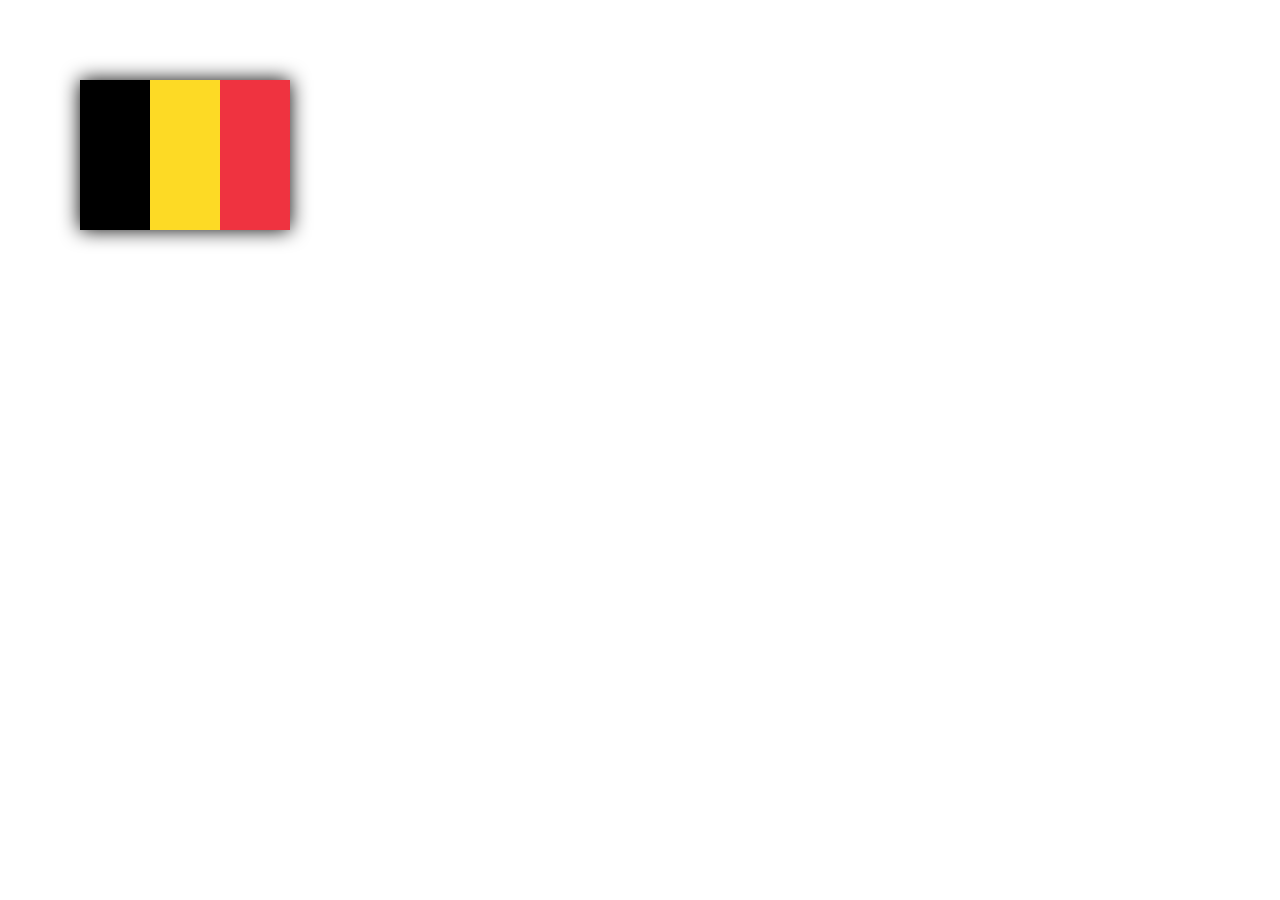
<file: Curso Dibujos CSS/bandera-belgica/index.html>
<!DOCTYPE html>
<html lang="en">
<head>
    <meta charset="UTF-8">
    <meta http-equiv="X-UA-Compatible" content="IE=edge">
    <meta name="viewport" content="width=device-width, initial-scale=1.0">
    <title>Bandera</title>
    <link rel="stylesheet" href="estilos.css">
</head>
<body>

    <div class="bandera"></div>
    
</body>
</html>
</file>
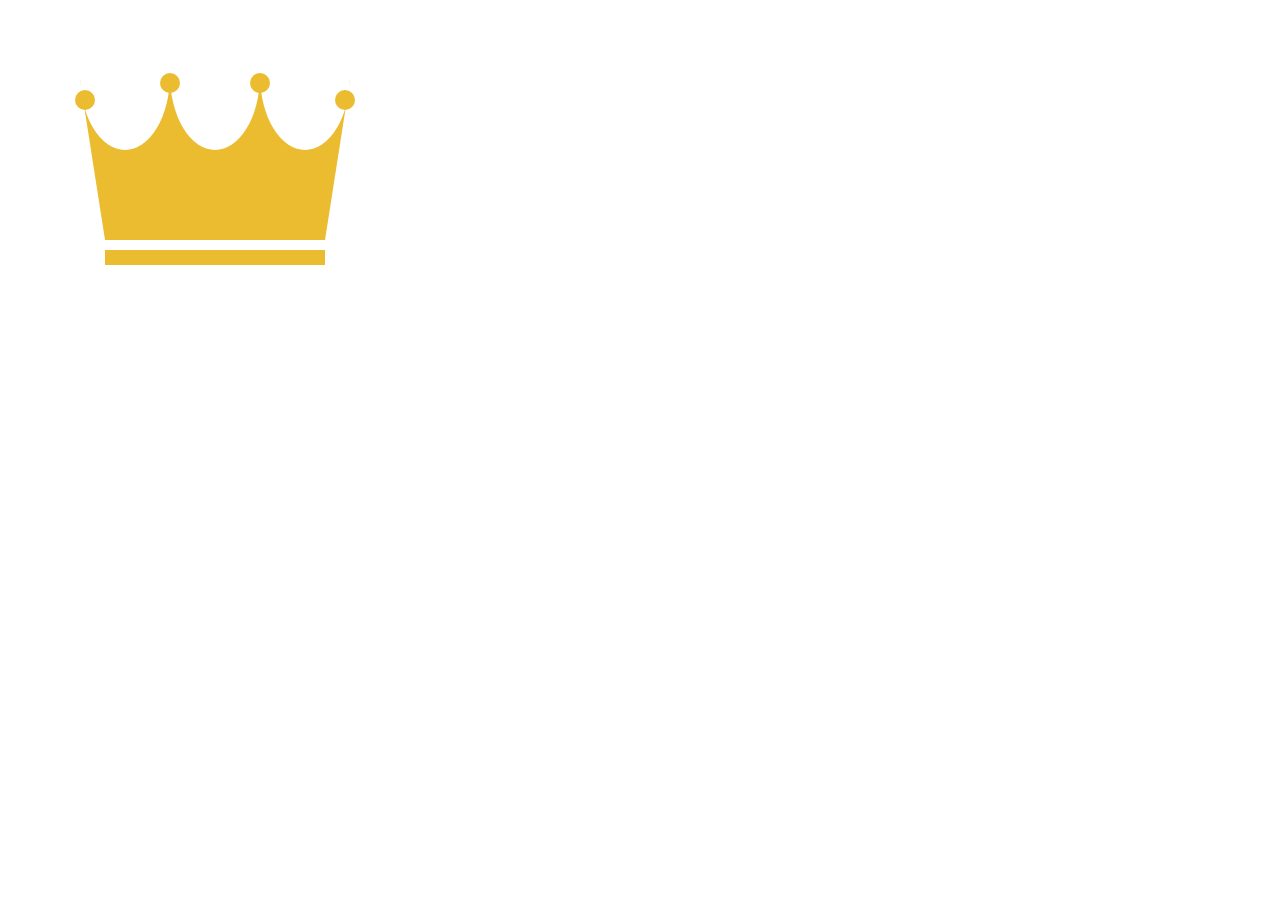
<file: Curso Dibujos CSS/corona/index.html>
<!DOCTYPE html>
<html lang="es">
<head>
    <meta charset="UTF-8">
    <meta http-equiv="X-UA-Compatible" content="IE=edge">
    <meta name="viewport" content="width=device-width, initial-scale=1.0">
    <title>Crown</title>
    <link rel="stylesheet" href="estilos.css">
</head>
<body>

    <div class="crown">
        <div class="peaks"></div>
        <div class="base"></div>
        <div class="circles"></div>
    </div>
    
</body>
</html>
</file>
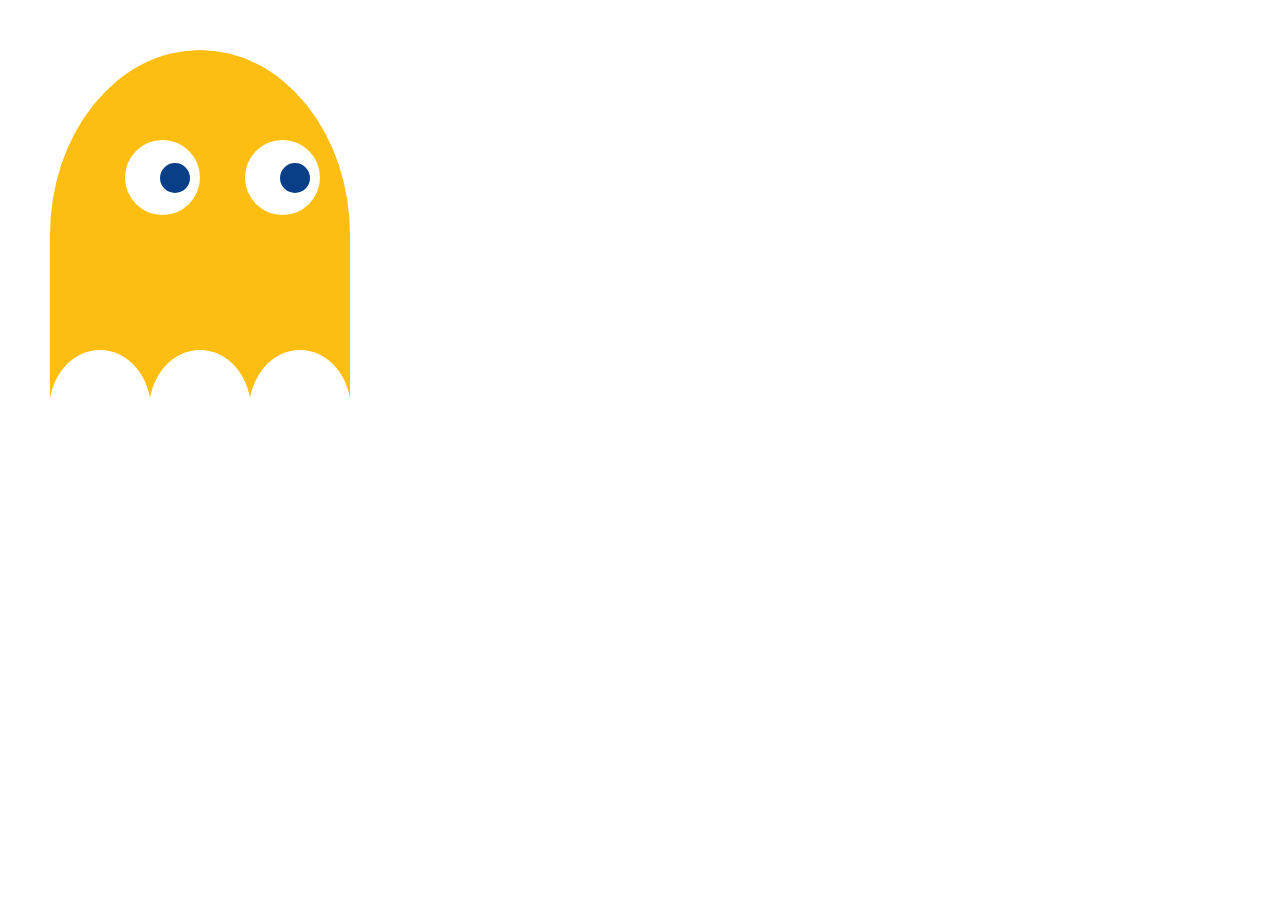
<file: Curso Dibujos CSS/fantasma/index.html>
<!DOCTYPE html>
<html lang="es">
<head>
    <meta charset="UTF-8">
    <meta http-equiv="X-UA-Compatible" content="IE=edge">
    <meta name="viewport" content="width=device-width, initial-scale=1.0">
    <title>Ghost</title>
    <link rel="stylesheet" href="estilos.css">
</head>
<body>

    <div class="ghost">
        <div class="eye"></div>
        <div class="footer"></div>
    </div>
    
</body>
</html>
</file>
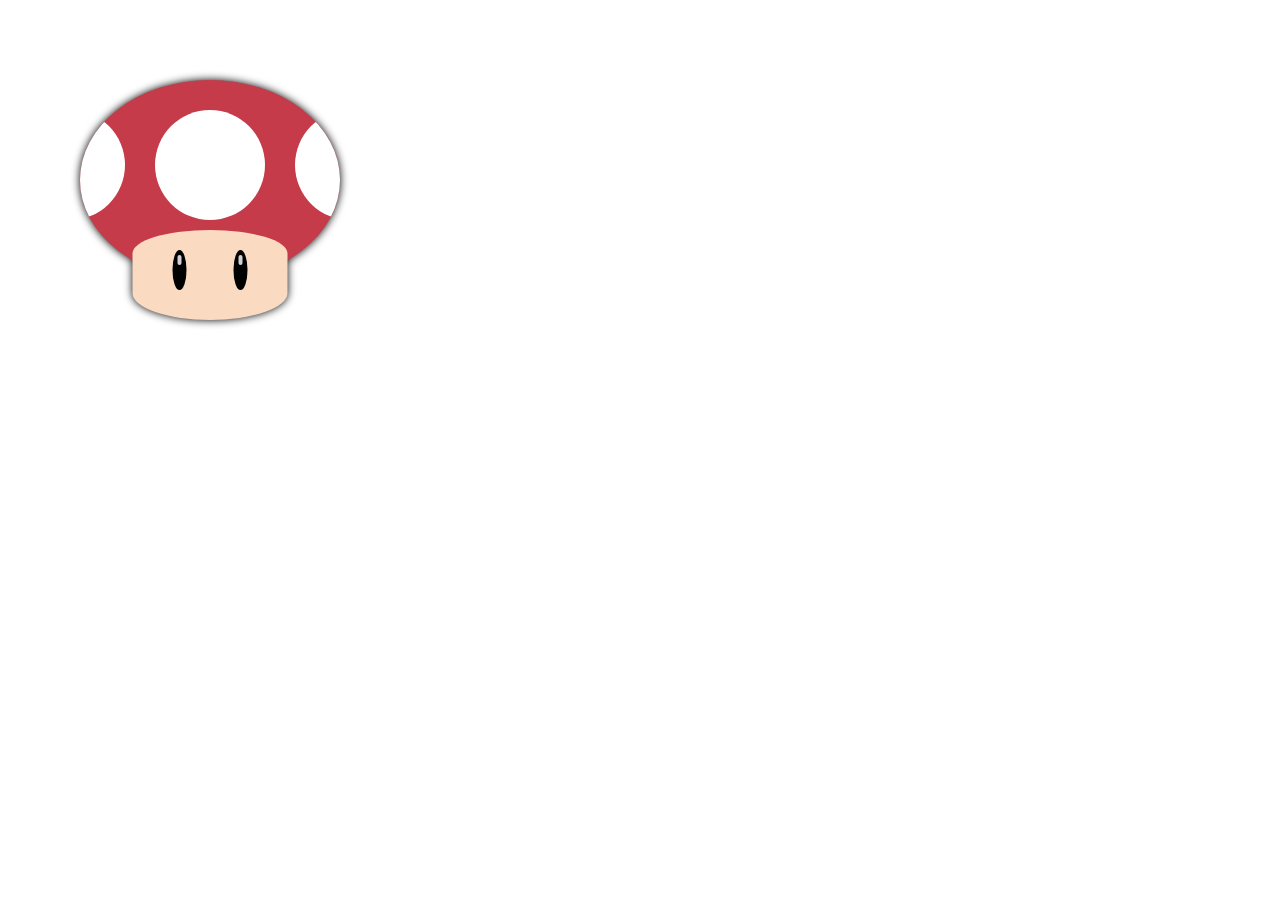
<file: Curso Dibujos CSS/fungus/index.html>
<!DOCTYPE html>
<html lang="en">
<head>
    <meta charset="UTF-8">
    <meta http-equiv="X-UA-Compatible" content="IE=edge">
    <meta name="viewport" content="width=device-width, initial-scale=1.0">
    <title>Fungus</title>
    <link rel="stylesheet" href="estilos.css">
</head>
<body>

    <div class="fungus">
        <div class="head"></div>

        <div class="face">
            <div class="eye"></div>
        </div>
    </div>
    
</body>
</html>
</file>
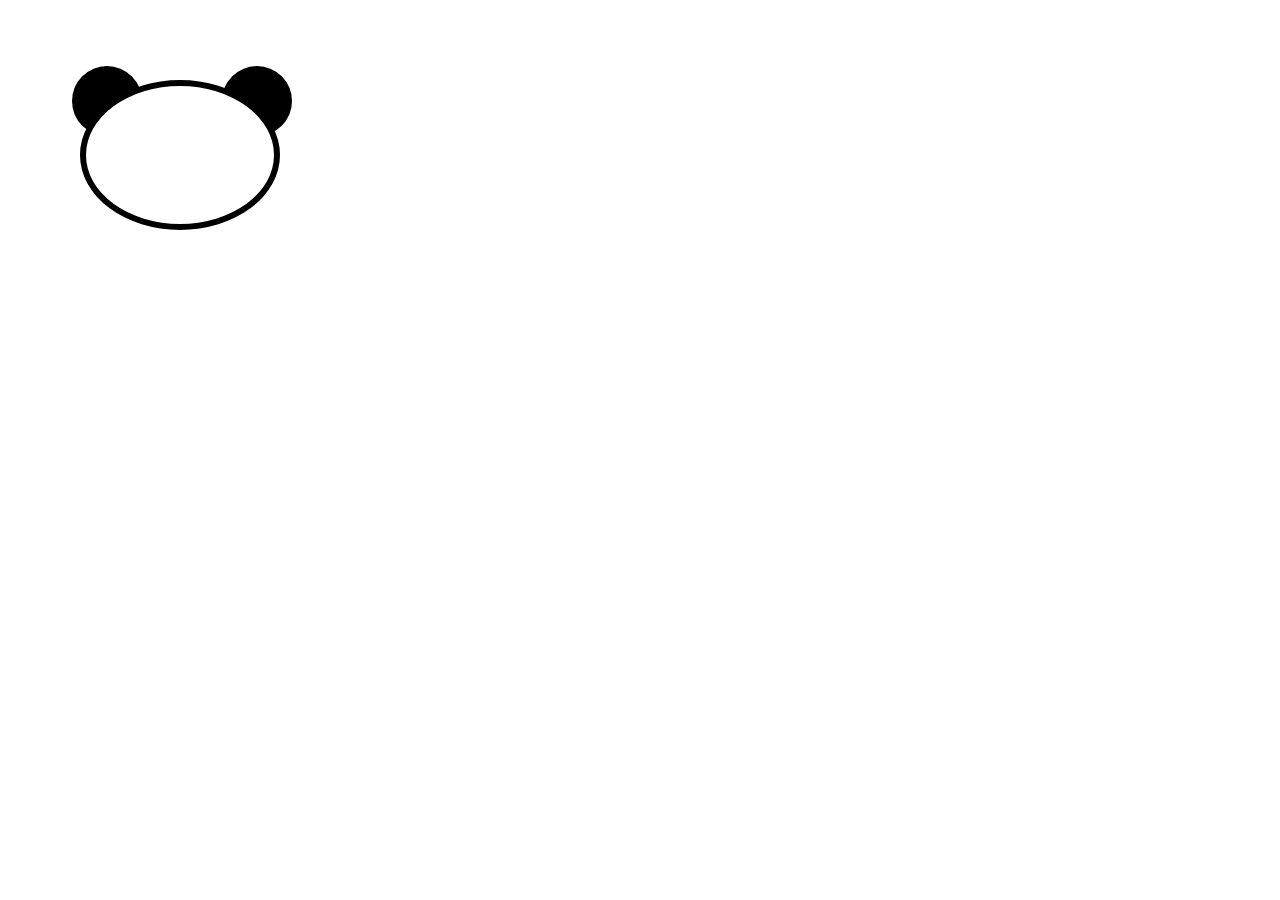
<file: Curso Dibujos CSS/inspector/index.html>
<!DOCTYPE html>
<html lang="en">
<head>
    <meta charset="UTF-8">
    <meta http-equiv="X-UA-Compatible" content="IE=edge">
    <meta name="viewport" content="width=device-width, initial-scale=1.0">
    <title>Panda</title>
    <link rel="stylesheet" href="estilos.css">
</head>
<body>

    <div class="panda">
        <div class="ears"></div>

        <!-- <div class="eyes">
            <div class="pupil"></div>
        </div>

        <div class="eyes eyes-r">
            <div class="pupil"></div>
        </div>

        <div class="nose"></div> -->

    </div>
    
</body>
</html>
</file>
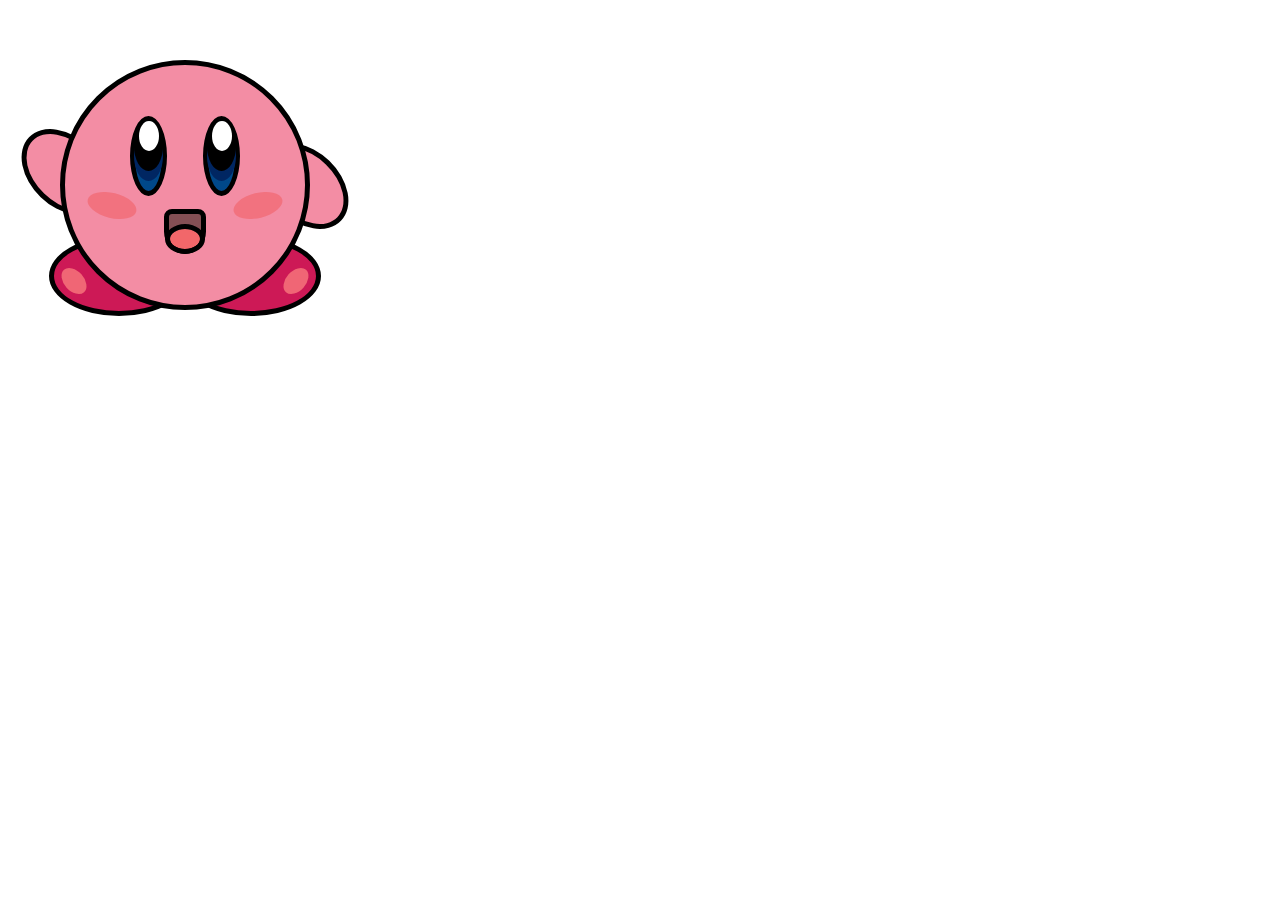
<file: Curso Dibujos CSS/kirby/index.html>
<!DOCTYPE html>
<html lang="en">
<head>
    <meta charset="UTF-8">
    <meta http-equiv="X-UA-Compatible" content="IE=edge">
    <meta name="viewport" content="width=device-width, initial-scale=1.0">
    <title>Kirby</title>
    <link rel="stylesheet" href="estilos.css">
</head>
<body>

   <div class="kirby">

        <div class="eye">
            <div class="pupil"></div>
        </div>

        <div class="eye eye-r">
            <div class="pupil"></div>
        </div>

        <div class="blush"></div>
        <div class="blush blush-r"></div>

        <div class="mouth"></div>

        <div class="arm"></div>
        <div class="arm arm-r"></div>


        <div class="shoes"></div>
        <div class="shoes shoes-r"></div>
   </div>
    
</body>
</html>
</file>
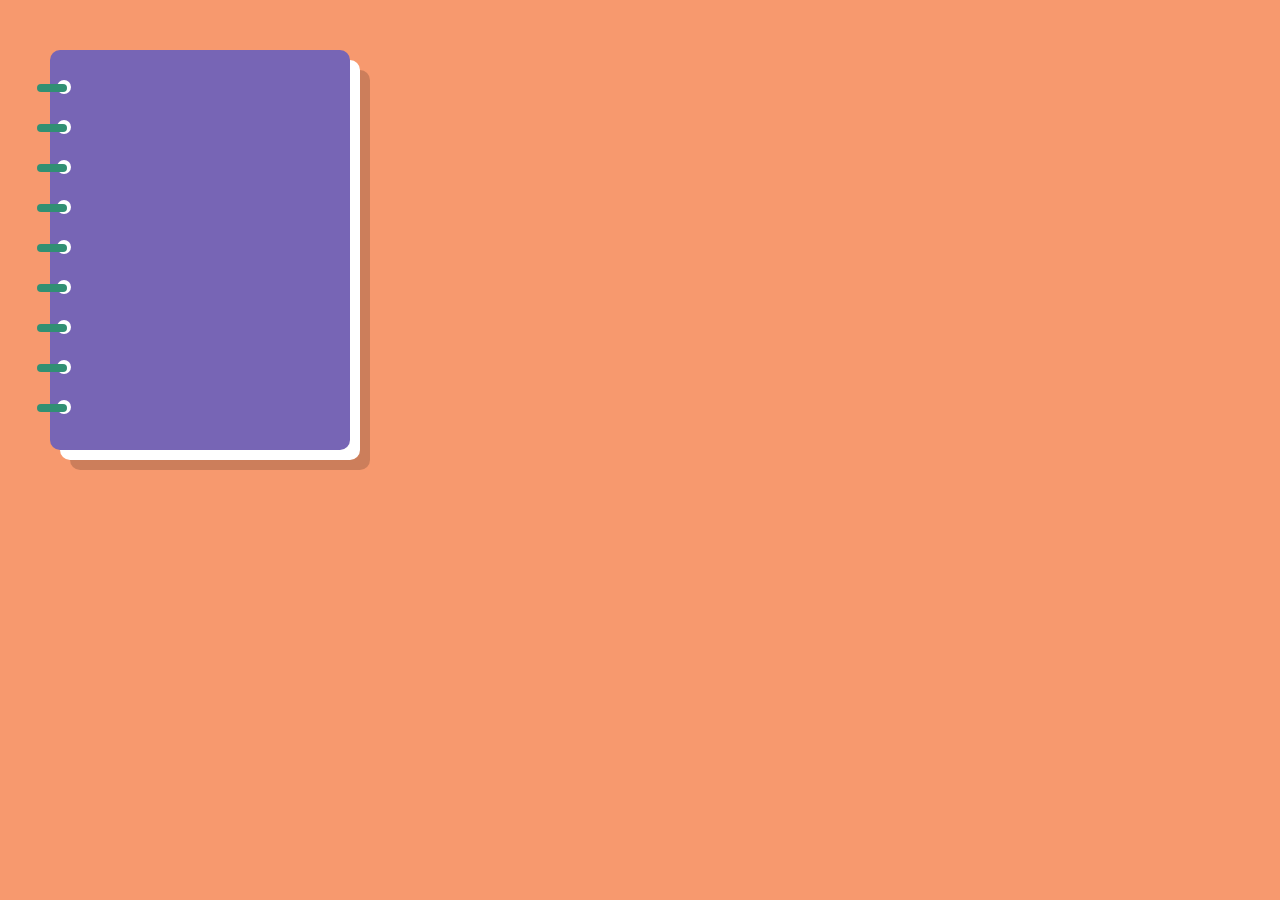
<file: Curso Dibujos CSS/libreta/index.html>
<!DOCTYPE html>
<html lang="en">
<head>
    <meta charset="UTF-8">
    <meta http-equiv="X-UA-Compatible" content="IE=edge">
    <meta name="viewport" content="width=device-width, initial-scale=1.0">
    <title>Libreta</title>
    <link rel="stylesheet" href="estilos.css">
</head>
<body>

    <div class="book">
        <div class="circles">
            <div class="line"></div>
        </div>
    </div>
    
</body>
</html>
</file>
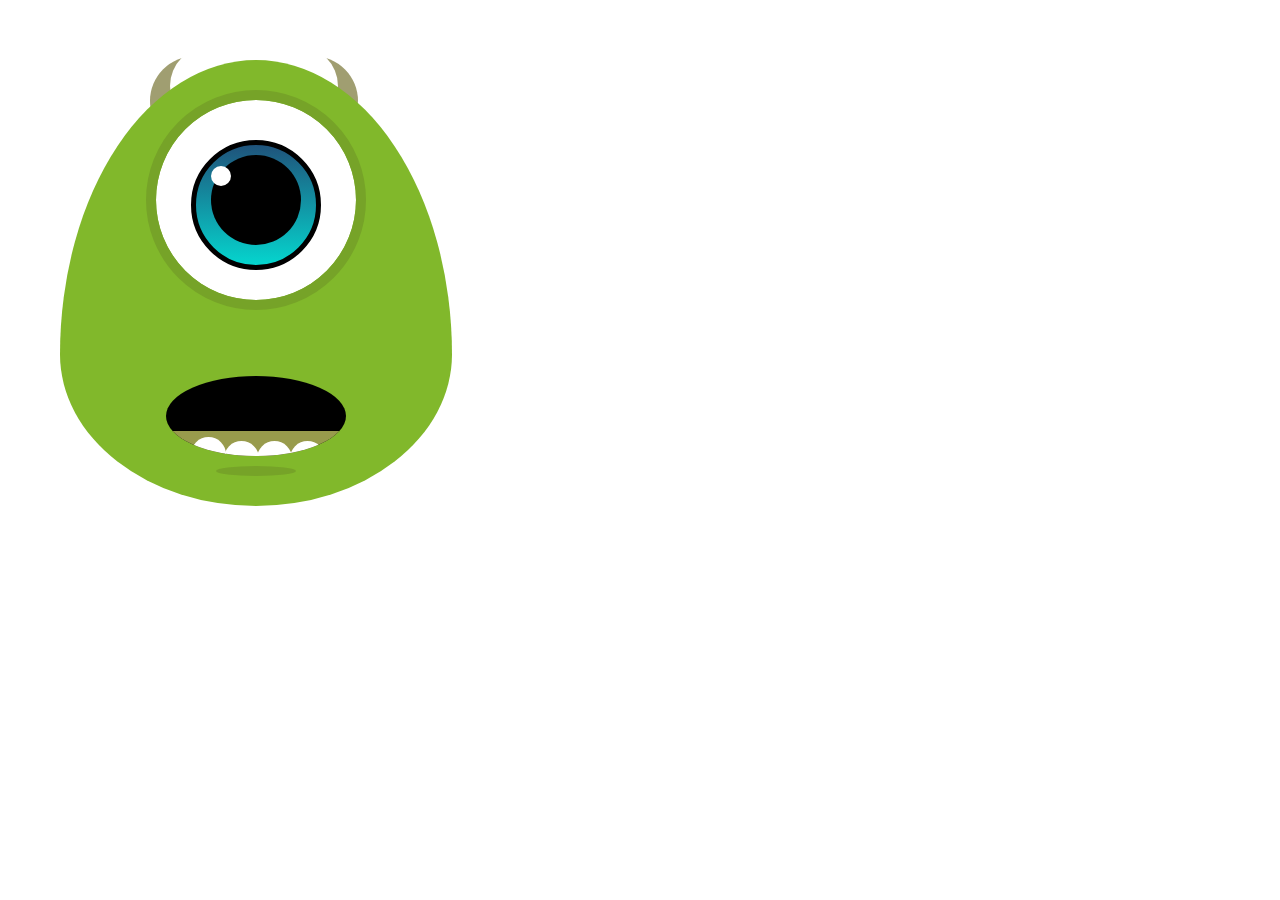
<file: Curso Dibujos CSS/mike/index.html>
<!DOCTYPE html>
<html lang="es">
<head>
    <meta charset="UTF-8">
    <meta http-equiv="X-UA-Compatible" content="IE=edge">
    <meta name="viewport" content="width=device-width, initial-scale=1.0">
    <title>Mike</title>
    <link rel="stylesheet" href="estilos.css">
</head>
<body>

    <div class="mike">

        <div class="ear"></div>
        <div class="ear ear-r"></div>

        <div class="eye">
            <div class="pupil"></div>
        </div>

        <div class="mouth">
            <div class="teeth"></div>
        </div>

    </div>
    
    
</body>
</html>
</file>
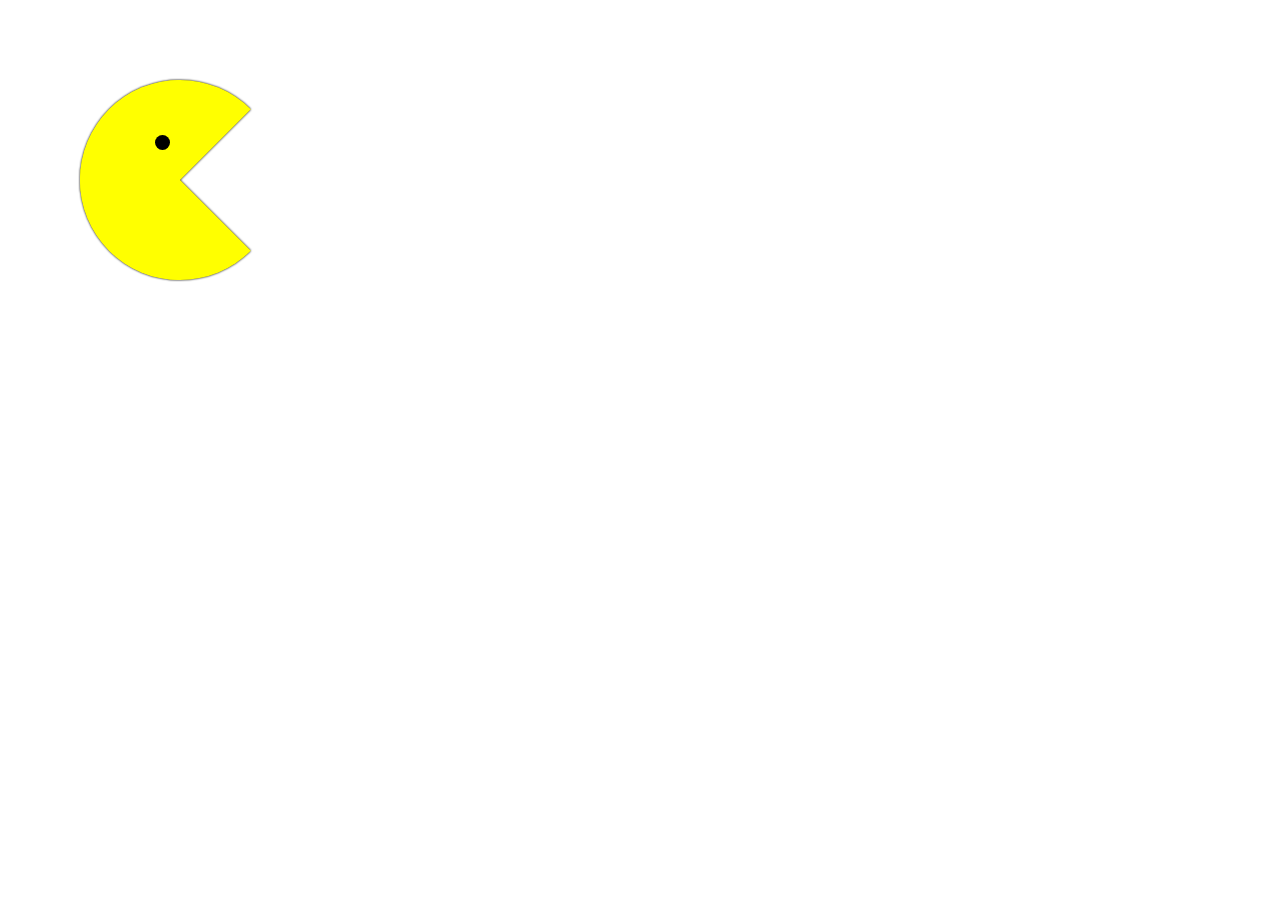
<file: Curso Dibujos CSS/pacman/index.html>
<!DOCTYPE html>
<html lang="en">
<head>
    <meta charset="UTF-8">
    <meta http-equiv="X-UA-Compatible" content="IE=edge">
    <meta name="viewport" content="width=device-width, initial-scale=1.0">
    <title>Pacman</title>
    <link rel="stylesheet" href="estilos.css">
</head>
<body>

    <div class="pacman"></div>
    
</body>
</html>
</file>
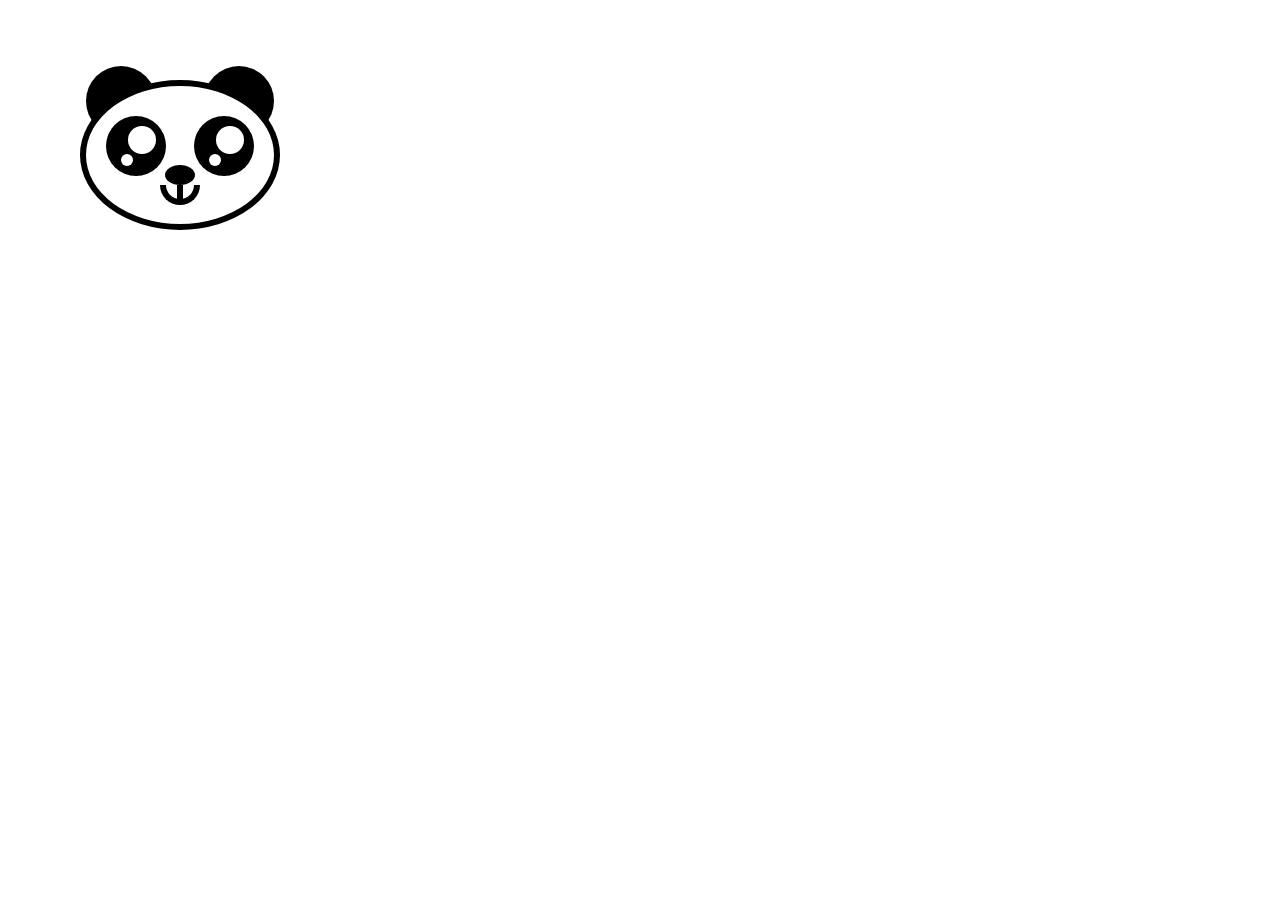
<file: Curso Dibujos CSS/panda/index.html>
<!DOCTYPE html>
<html lang="en">
<head>
    <meta charset="UTF-8">
    <meta http-equiv="X-UA-Compatible" content="IE=edge">
    <meta name="viewport" content="width=device-width, initial-scale=1.0">
    <title>Panda</title>
    <link rel="stylesheet" href="estilos.css">
</head>
<body>

    <div class="panda">
        <div class="ears"></div>

        <div class="eyes">
            <div class="pupil"></div>
        </div>

        <div class="eyes eyes-r">
            <div class="pupil"></div>
        </div>

        <div class="nose"></div>

    </div>
    
</body>
</html>
</file>
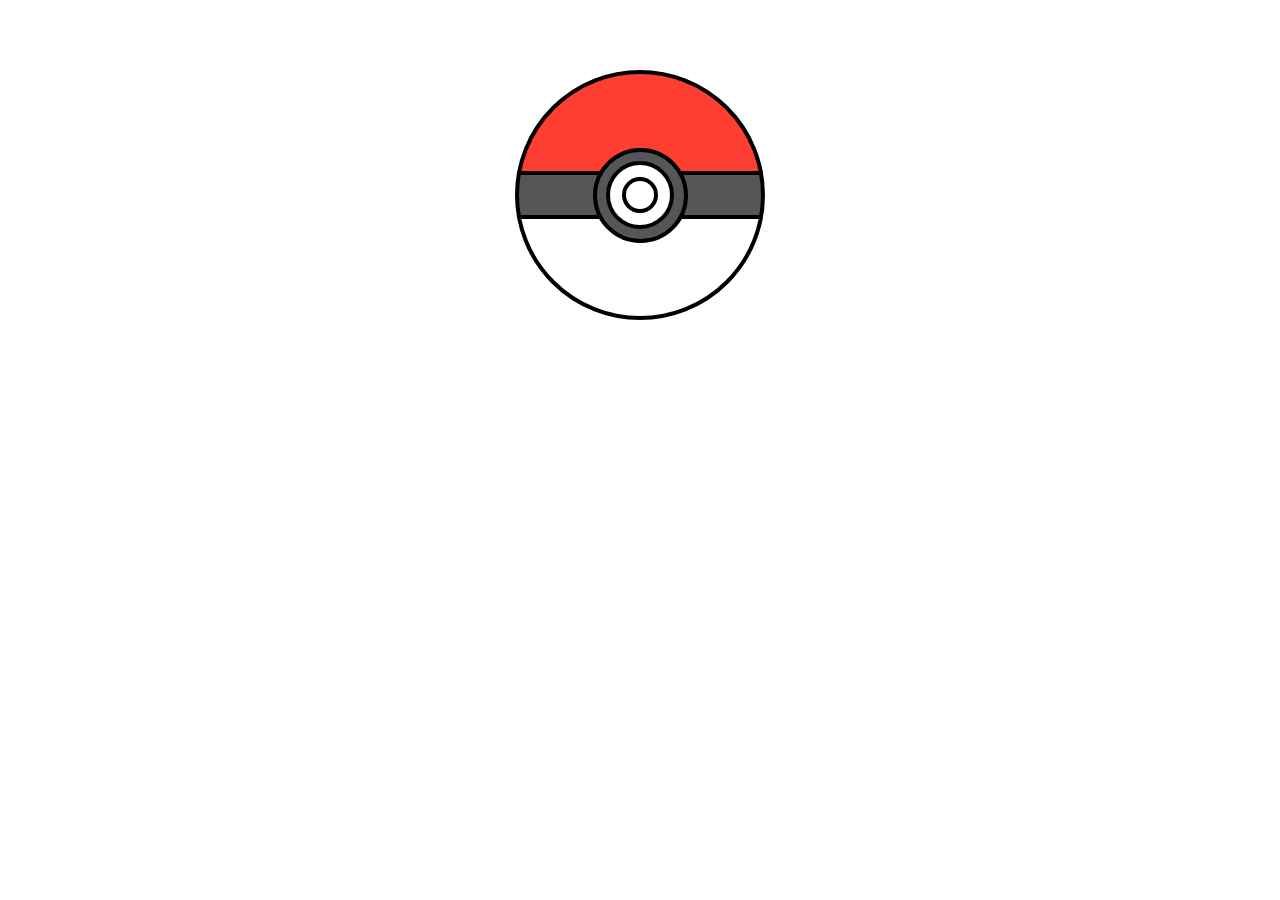
<file: Curso Dibujos CSS/pokebola/index.html>
<!DOCTYPE html>
<html lang="es">
<head>
    <meta charset="UTF-8">
    <meta http-equiv="X-UA-Compatible" content="IE=edge">
    <meta name="viewport" content="width=device-width, initial-scale=1.0">
    <title>Pokebola</title>
    <link rel="stylesheet" href="estilos.css">
</head>
<body>

    <div class="pokebola">
        <div class="line"></div>
        <div class="circle"></div>
    </div>
    
</body>
</html>
</file>
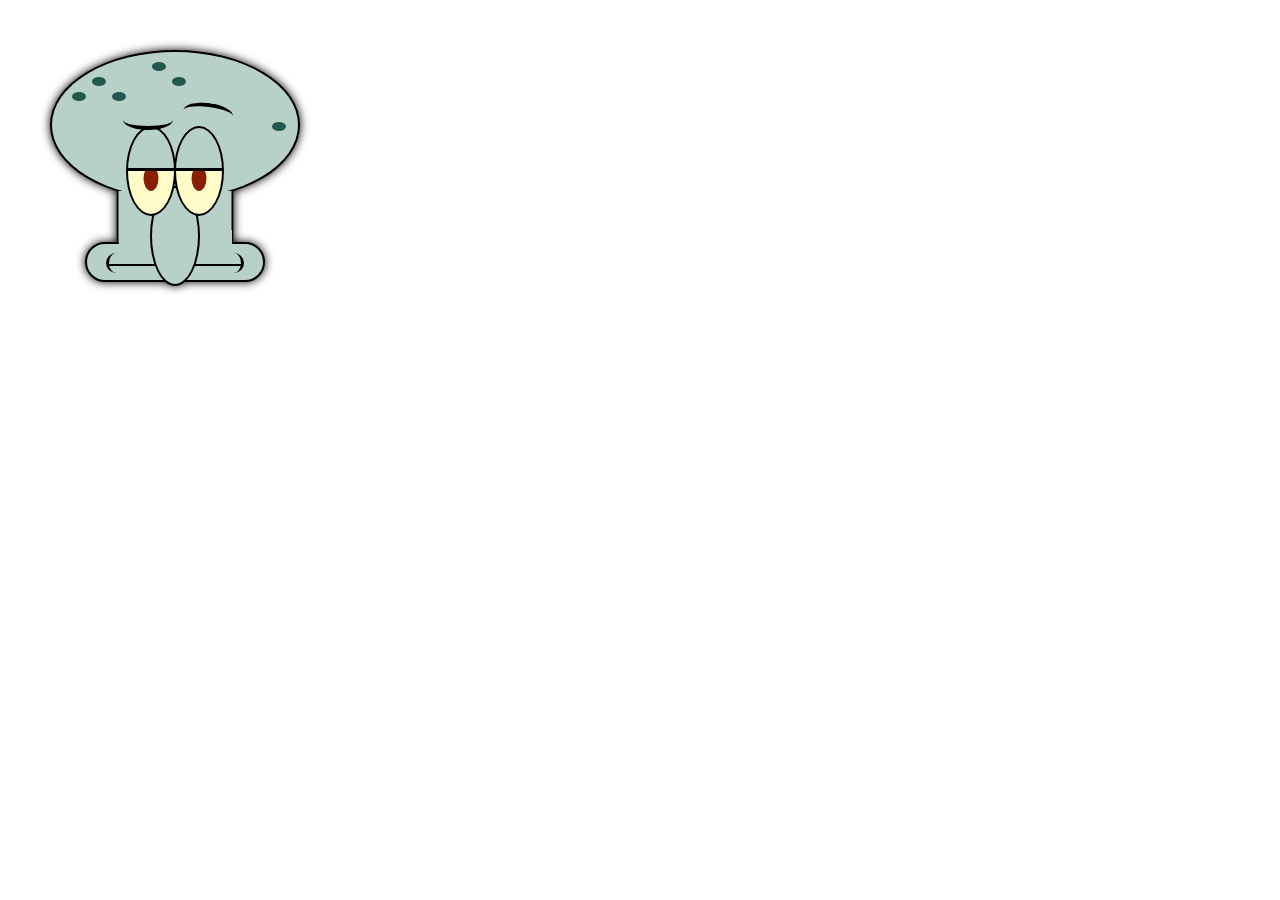
<file: Curso Dibujos CSS/squidward/index.html>
<!DOCTYPE html>
<html lang="es">
<head>
    <meta charset="UTF-8">
    <meta http-equiv="X-UA-Compatible" content="IE=edge">
    <meta name="viewport" content="width=device-width, initial-scale=1.0">
    <title>Squidward</title>
    <link rel="stylesheet" href="estilos.css">
</head>
<body>

    <div class="squidward">
        <div class="head">

            <div class="hair"></div>

            <div class="eyebrow"></div>
            <div class="eyebrow eyebrow-r"></div>

            <div class="eye"></div>
            <div class="eye eye-r"></div>

            <div class="nose"></div>

            <div class="mouth">
                <div class="mouth-end"></div>
                <div class="mouth-end mouth-end-r"></div>
            </div>

        </div>
    </div>
    
</body>
</html>
</file>
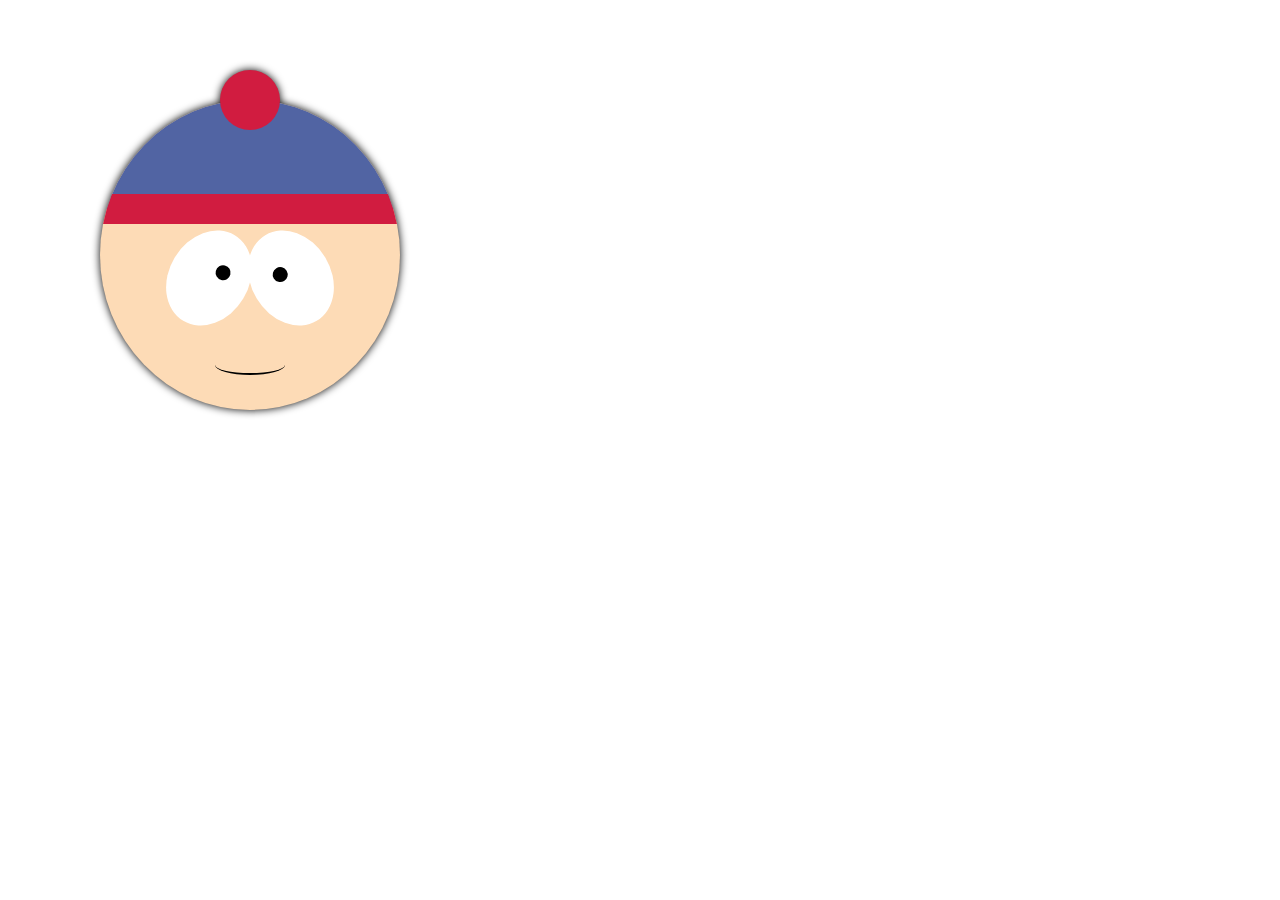
<file: Curso Dibujos CSS/stan/index.html>
<!DOCTYPE html>
<html lang="es">
<head>
    <meta charset="UTF-8">
    <meta http-equiv="X-UA-Compatible" content="IE=edge">
    <meta name="viewport" content="width=device-width, initial-scale=1.0">
    <title>Stan</title>
    <link rel="stylesheet" href="estilos.css">
</head>
<body>

    <div class="stan">
        <div class="head">
            <div class="cap"></div>

            <div class="eye"></div>
            <div class="eye eye-r"></div>

            <div class="mouth"></div>
        </div>
    </div>
    
</body>
</html>
</file>
<file: Curso Dibujos CSS/bandera-belgica/estilos.css>
*{
    margin: 0;
    box-sizing: border-box;
}

.bandera{
    width: 70px;
    height: 150px;
    background-color: black;
    margin: 80px;
    box-shadow: 70px 0 #fdda25, 140px 0 #ef3340;
    filter: drop-shadow(0 0 1px);
    -webkit-filter: drop-shadow(0 0 10px);
}
</file>
<file: Curso Dibujos CSS/corona/estilos.css>
*, ::after, ::before{
    margin: 0;
    box-sizing: border-box;
}

.crown{
    margin: 80px;
    width: 270px;
    border-top: 160px solid #EBBB30;
    border-left: 25px solid transparent;
    border-right: 25px solid transparent;
    position: relative;
}

.peaks{
    position: absolute;
    top: -240px;
    left: -25px;
    width: 90px;
    height: 150px;
    background-color: #fff;
    color: #fff;
    border-radius: 50%;
    box-shadow: 90px 0, 180px 0;
}

.base{
    position: absolute;
    bottom: -25px;
    width: 100%;
    height: 15px;
    background-color: #EBBB30;
    
}

.circles{
    position: absolute;
    top: -150px;
    left: -30px;
    width: 20px;
    height: 20px;
    background-color: #EBBB30;
    color:#EBBB30 ;
    border-radius: 50%;
    box-shadow: 85px -17px, 175px -17px, 260px 0;
}
</file>
<file: Curso Dibujos CSS/fantasma/estilos.css>
*{
    margin: 0;
    box-sizing: border-box;
}

.ghost{
    margin: 50px;
    width: 300px;
    height: 370px;
    background-color: #FEBD11;
    border-radius: 50% 50% 10px 10px;

    position: relative;
}

.eye{
    position: absolute;
    top: 90px;
    left: 75px;
    width: 75px;
    height: 75px;
    background-color: #fff;
    border-radius: 50%;
    box-shadow: 120px 0 #fff;
}

.eye::before{
    content: "";
    position: absolute;
    top: 50%;
    right: 10px;
    transform: translateY(-50%);
    width: 30px;
    height: 30px;
    border-radius: 50%;
    background-color: #083F88;
    box-shadow: 120px 0 #083F88;
}

.footer{
    position: absolute;
    bottom: -50px;
    left: -1px;
    width: 102px;
    height: 120px;
    background-color: #fff;
    color: #fff;
    border-radius: 50% 50% 0 0;
    box-shadow: 100px 0, 200px 0;
}
</file>
<file: Curso Dibujos CSS/fungus/estilos.css>
*{
    margin: 0;
    box-sizing: border-box;
}

.fungus{
    width: max-content;
    margin: 80px;
    position: relative;
    filter: drop-shadow(0 0 4px);
}

.head{
    width: 260px;
    height: 200px;
    background-color: #C53B4A;
    border-radius: 50%;
    overflow: hidden;
    position: relative;
}

.head::before{
    content: "";
    position: absolute;
    top: 30px;
    left: 50%;
    transform: translate(-50%);
    width: 110px;
    height: 110px;
    border-radius: 50%;
    background-color: #fff;
    box-shadow: 140px 0, -140px 0;
    color: #fff;
}

.face{
    position: absolute;
    bottom: -40px;
    left: 50%;
    transform:translate(-50%) ;
    width: 155px;
    height: 90px;
    background-color: #FADAC1;
    border-radius:  50% 50% 50% 50% / 26% 26% 30% 30%;
}

.eye{
    width: 14px;
    height: 40px;
    background-color: #000;
    border-radius: 50%;
    position: absolute;
    top: 20px;
    left: 40px;
    box-shadow: 61px 0;
}

.eye::before{
    content: "";
    position: absolute;
    left: 5px;
    top: 5px;
    width: 4px;
    height: 10px;
    background-color: #D2CFD6;
    border-radius: 10px;
    box-shadow: 61px 0 #D2CFD6;
}
</file>
<file: Curso Dibujos CSS/inspector/estilos.css>
*, ::after, ::before{
    margin: 0;
    box-sizing: border-box;
}

.panda{

    width: 200px;
    height: 150px;
    border: 6px solid ;
    border-radius: 50%;
    margin: 80px;

    position: relative;
    background-color: #fff;
    display: flex;
    justify-content: center;
    align-items: center;
}

.ears{
    width: 70px;
    height: 70px;
    background-color: #000;
    border-radius: 50%;
    position: absolute;
    top: -20px;
    right: -18px;
    z-index: -1;
    box-shadow: -150px 0px;
}
</file>
<file: Curso Dibujos CSS/kirby/estilos.css>
*{
    margin: 0;
    box-sizing: border-box;
}


.kirby{
    margin: 60px;
    width: 250px;
    height: 250px;
    background-color: #F38DA4;
    border-radius: 50%;
    border: 5px solid ;

    position: relative;
}

.eye{
    position: absolute;
    top: 51px;
    left: 65px;
    width: 37px;
    height: 80px;
    background-color: #004889;
    border-radius: 50%;
    border: 5px solid;
}

.eye-r{
    left: initial;
    right: 65px;
}

.pupil{
    position: absolute;
    border-radius: 50%;
    left: -1px;
    right: -1px;
    top: 0;
    bottom: 20px;
    background-color: #000;
    box-shadow: 0 10px #002662;
}

.pupil::before{
    content: "";
    position: absolute;
    left: 50%;
    transform: translate(-50%);
    width: 20px;
    height: 30px;
    border-radius: 50%;
    background-color: #fff;
}

.blush{
    position: absolute;
    top: 128px;
    left: 22px;
    width: 50px;
    height: 25px;
    background-color: #F2727F;
    border-radius: 50%;
    transform: rotate(14deg);
}

.blush-r{
    left: initial;
    right: 22px;
    transform: rotate(-14deg);
}

.mouth{
    position: absolute;
    top: 60%;
    left: 50%;
    transform: translate(-50%);
    width: 42px;
    height: 45px;
    background-color: #844F54;
    border: 5px solid;
    border-radius: 8px 8px 50% 50%;
    display: flex;
    align-items: flex-end;
    justify-content: center;
}

.mouth::before{
    content: "";
    width: 30px;
    height: 20px;
    background-color: #F2676A;
    border-radius: 50%;
    outline: 5px solid ;
}

.arm{
    position: absolute;
    top: 30%;
    left: -50px;
    transform: rotate(44deg);
    z-index: -1;
    width: 100px;
    height: 70px;
    background-color: #F38DA4;
    border: 5px solid;
    border-radius: 50%;
}

.arm-r{
    left: initial;
    right: -50px;
    top: 36%;
    
}

.shoes{
    position: absolute;
    bottom: -11px;
    left: -16px;
    width: 140px;
    height: 80px;
    background-color: #CD1956;
    border: 5px solid;
    border-radius: 50%;
    z-index: -1;
}

.shoes::before{
    content: "";
    position: absolute;
    left: 5px;
    bottom: 20px;
    width: 30px;
    height: 20px;
    border-radius: 50%;
    background-color: #F06675;
    transform: rotate(228deg);
}

.shoes-r{
    left: initial;
    right: -16px;
}

.shoes-r::before{
    left: initial;
    right: 5px;
    transform: rotate(-228deg);
}
</file>
<file: Curso Dibujos CSS/libreta/estilos.css>
*{
    margin: 0;
    box-sizing: border-box;
}

body{
    background-color: #F7996E;
}

.book{
    width: 300px;
    height: 400px;
    background-color: #7765B5;
    margin: 50px;
    border-radius: 10px;
    box-shadow: 10px 10px #fff, 20px 20px rgba(0, 0, 0, 0.171);

    position: relative;
}

.circles{
    position: absolute;
    top: 30px;
    left: 7px;
    width: 14px;
    height: 14px;
    background-color: #fff;
    color: #fff;
    border-radius: 50%;
    box-shadow: 0 40px, 0 80px, 0 120px, 0 160px, 0 200px, 0 240px, 0 280px, 0 320px;
}

.line{
    position: absolute;
    top: 4px;
    left: -20px;
    width: 30px;
    height: 8px;
    background-color: #319073;
    color: #319073;
    border-radius: 10px;
    box-shadow: 0 40px, 0 80px, 0 120px, 0 160px, 0 200px, 0 240px, 0 280px, 0 320px ;
}
</file>
<file: Curso Dibujos CSS/mike/estilos.css>
*{
    margin: 0;
    box-sizing: border-box;
}


.mike{
    position: relative;
    margin: 60px;
    width: 392px;
    height: 446px;
    background-color: #81B82B;
    border-radius:  50% 50% 50% 50% / 66% 66% 34% 34%;
}

.mike::before{
    content: "";
    position: absolute;
    bottom: 30px;
    left: 50%;
    transform: translate(-50%);
    width: 80px;
    height: 10px;
    background-color: #76A328;
    border-radius: 50%;
}

.eye{
    position: absolute;
    top: 40px;
    left: 50%;
    transform: translate(-50%);
    width: 200px;
    height: 200px;
    background-color: #fff;
    border-radius:50%;
    outline: 10px solid #76A328;
}

.eye::before{
    content: "";
    position: absolute;
    bottom: 30px;
    left: 50%;
    transform: translate(-50%);
    width: 120px;
    height: 120px;
    border: 5px solid;
    border-radius: 50%;
    background-image: linear-gradient(#1F537B, #05D5CE);
}

.pupil{
    position: absolute;
    top: 50%;
    left: 50%;
    transform: translate(-50%, -50%);

    width: 90px;
    height: 90px;
    background-color: #000;
    border-radius: 50%;
}

.pupil::before{
    content: "";
    position: absolute;
    top: 11px;
    width: 20px;
    height: 20px;
    border-radius: 50%;
    background-color: #fff;
}

.mouth{
    position: absolute;
    bottom: 50px;
    left: 50%;
    transform: translate(-50%);
    width: 180px;
    height: 80px;
    background-color: #000;
    border-radius: 50%;
    overflow: hidden;
}

.mouth::before{
    content: "";
    position: absolute;
    bottom: -25px;
    width: 100%;
    height: 50px;
    background-color: #989B4C;
}

.teeth{
    position: absolute;
    left: 25px;
    bottom: -16px;
    width: 35px;
    height: 35px;
    background-color: #fff;
    color: #fff;
    border-radius: 50%;
    box-shadow: 33px 4px, 66px 4px, 99px 4px;
}

.ear{
    position: absolute;
    z-index: -1;
    top: -14px;
    left: 110px;
    width: 80px;
    height: 80px;
    box-shadow: -15px 15px 0 5px #A09E71;
    border-radius: 50%;
}

.ear-r{
    left: initial;
    right: 114px;
    box-shadow: 15px 15px 0 5px #A09E71;
}
</file>
<file: Curso Dibujos CSS/pacman/estilos.css>
*{
    margin: 0;
    box-sizing: border-box;
}


.pacman{
    margin: 80px;
    width: 100px;
    border-top: 100px solid #ff0;
    border-left: 100px solid #ff0;
    border-right: 100px solid transparent;
    border-bottom: 100px solid #ff0;
    border-radius: 50%;
    position: relative;

    filter: drop-shadow(0 0 1px);
}

.pacman::before{
    content: "";
    position: absolute;
    width: 15px;
    height: 15px;
    background-color: #000;
    border-radius: 50%;
    top: -45px;
    right: 10px;
}
</file>
<file: Curso Dibujos CSS/panda/estilos.css>
*, ::after, ::before{
    margin: 0;
    box-sizing: border-box;
}

.panda{

    width: 200px;
    height: 150px;
    border: 6px solid ;
    border-radius: 50%;
    margin: 80px;

    position: relative;
    background-color: #fff;
    display: flex;
    justify-content: center;
    align-items: center;
}

.ears{
    width: 70px;
    height: 70px;
    background-color: #000;
    border-radius: 50%;
    position: absolute;
    top: -20px;
    left: 0;
    z-index: -1;
    box-shadow: 118px 0;
}

.eyes{
    position: absolute;
    width: 60px;
    height: 60px;
    background-color: #000;
    border-radius: 50%;
    top: 30px;
    left: 20px;
}

.eyes-r{
    left: initial;
    right: 20px;
}

.pupil{
    width: 28px;
    height: 28px;
    background-color: #fff;
    border-radius: 50%;
    position: absolute;
    top: 10px;
    right: 10px;
    box-shadow: -15px 20px 0 -8px #fff;
}

.nose{
    width: 30px;
    height: 20px;
    background-color: #000;
    border-radius: 50%;
    position: relative;
    top: 20px;
}

.nose::before{
    content: "";
    width: 6px;
    height: 14px;
    position: absolute;
    top: 20px;
    left: 12px;
    background-color: #000;
}

.nose::after{
    content: "";
    position: absolute;
    width: 40px;
    height: 20px;
    border: 6px solid #000;
    top: 20px;
    left: -5px;
    border-radius: 0 0 60px 60px;
    border-top: transparent;
}
</file>
<file: Curso Dibujos CSS/pokebola/estilos.css>
*{
    margin: 0;
    box-sizing: border-box;
}

.pokebola{
    width: 250px;
    height: 250px;
    border: 4px solid ;
    margin: 70px auto;
    border-radius: 50%;
    background-image: linear-gradient(#FF3E32 40%, #565658 40%, #565658 60%, #fff 60%);
    overflow: hidden;

    position: relative;
    display: flex;
}

.line{
    position: absolute;
    width: 100%;
    height: 4px;
    background-color: #000;
    top: 40%;
    box-shadow: 0 44px;
}

.circle{
    margin: auto;
    width: 95px;
    height: 95px;
    border: 4px solid ;
    border-radius: 50%;
    background-color: #565658;
    z-index: 1;
    display: grid;
    place-items: center;
}

.circle::after, .circle::before{
    content: "";
    grid-column: 1/2;
    grid-row: 1/2;
    background-color: #fff;
    border-radius: 50%;
    border: inherit;
}

.circle::before{    
    width: 60px;
    height: 60px;
}

.circle::after{
    width: 28px;
    height: 28px;
}
</file>
<file: Curso Dibujos CSS/squidward/estilos.css>
:root{
    --squidward-color: #B8D1C8;
}

*{
    margin: 0;
    box-sizing: border-box;
}

.squidward{
    margin: 50px;
    filter: drop-shadow(0 0 5px);
}

.head{
    width: 250px;
    height: 150px;
    background-color: var(--squidward-color);
    border-radius: 50%;
    border: 2px solid ;
    position: relative;
}

.head::before{
    content: "";
    position: absolute;
    bottom: -65px;
    left: 50%;
    transform: translate(-50%);
    width: 113px;
    height: 70px;
    background-color: #B8D1C8;
    border: 2px solid ;
    border-top: transparent;
}

.hair{
    position: absolute;
    top: 40px;
    left: 20px;
    width: 14px;
    height: 9px;
    background-color: #22584D;
    color:#22584D ;
    border-radius: 50%;
    box-shadow: 20px -15px, 40px 0, 80px -30px, 100px -15px, 200px 30px;
}

.eye{
    z-index: 100;
    position: absolute;
    left: 74px;
    top: 74px;
    width: 50px;
    height: 90px;
    background-color: #fff;
    border-radius: 50%;
    border: 2px solid ;
    background-image: 
    linear-gradient(var(--squidward-color) 47%, #000 47%, 
    #000 50%, #FEFCC9 50%);

}

.eye::before{
    content: "";
    position: absolute;
    top: 38px;
    left: 50%;
    transform: translate(-50%);
    width: 15px;
    height: 25px;
    border-radius: 50%;
    background-image: linear-gradient(transparent 20%, #8A1E05 20%);
}

.eye-r{
    left: initial;
    right: 74px;
}

.eyebrow{
    position: absolute;
    top: 58px;
    left: 71px;
    width: 50px;
    height: 20px;
    border-bottom: 4px solid #000;
    border-radius: 50%;
    z-index: 200;
}

.eyebrow-r{
    left: initial;
    top: 51px;
    right: 65px;
    border-bottom:0;
    border-top: 4px solid #000;
    transform: rotate(7deg);
}

.nose{
    position: absolute;
    top: 134px;
    left: 50%;
    transform: translate(-50%);
    width: 50px;
    height: 100px;
    background-color: var(--squidward-color);
    border: 2px solid;
    border-radius: 50%;
    z-index: 50;
}

.mouth{
    position: absolute;
    top: 190px;
    left: 50%;
    transform: translate(-50%);
    width: 180px;
    height: 40px;
    background-color: var(--squidward-color);
    border: 2px solid;
    border-radius: 20px;
}

.mouth::before{
    content: "";
    position: absolute;
    bottom: 0;
    left: 32px;
    background-color: var(--squidward-color);
    width: 113px;
    height: 50px;
}

.mouth::after{
    content: "";
    position: absolute;
    top: 20px;
    left: 50%;
    transform: translate(-50%);
    width: 135px;
    height: 2px;
    background-color: #000;
}

.mouth-end{
    position: absolute;
    top: 9px;
    left: 19px;
    width: 20px;
    height: 20px;
    border-radius: 50%;
    border-left: 3px solid #000;
}

.mouth-end-r{
    left: initial;
    right: 19px;
    border-right: 3px solid #000;
    border-left: 0;
}
</file>
<file: Curso Dibujos CSS/stan/estilos.css>
*{
    margin: 0;
    box-sizing: border-box;
}

.stan{
    width: 300px;
    height: 310px;
    margin: 100px;
    position: relative;
    filter: drop-shadow(0 0 4px);
}

.stan::before{
    content: "";
    position: absolute;
    top: -30px;
    left: 50%;
    transform: translate(-50%);
    border-radius: 50%;
    width: 60px;
    height: 60px;
    background-color: #D11C40;
}

.head{
    width: 100%;
    height: 100%;
    background-color: #FDDBB6;
    border-radius: 50%;
    position: relative;
    overflow: hidden;
    z-index: -1;
}

.cap{
    width: 100%;
    height: 35%;
    background-color: #5164A3;
    position: relative;
}

.cap::before{
    content: "";
    position: absolute;
    width: 100%;
    height: 30px;
    background-color: #D11C40;
    bottom: -15px;
}

.eye{
    position: absolute;
    top: 128px;
    left: 69px;
    width: 80px;
    height: 100px;
    background-color: #fff;
    border-radius: 50%;
    transform: rotate(31deg);
}

.eye-r{
    left: initial;
    right: 69px;
    transform: rotate(-31deg);
}

.eye-r::before{
    content: "";
    position: absolute;
    top: 3px;
    left: -23px;
    width: 15px;
    height: 15px;
    background-color: #000;
    border-radius: 50%;
    box-shadow: 48px 31px;
}

.mouth{
    position: absolute;
    bottom: 35px;
    left: 50%;
    transform: translate(-50%);
    width: 70px;
    height: 20px;
    border: 2px solid;
    border-radius: 50%;
    border-left: transparent;
    border-right: transparent;
    border-top: transparent;
}
</file>
